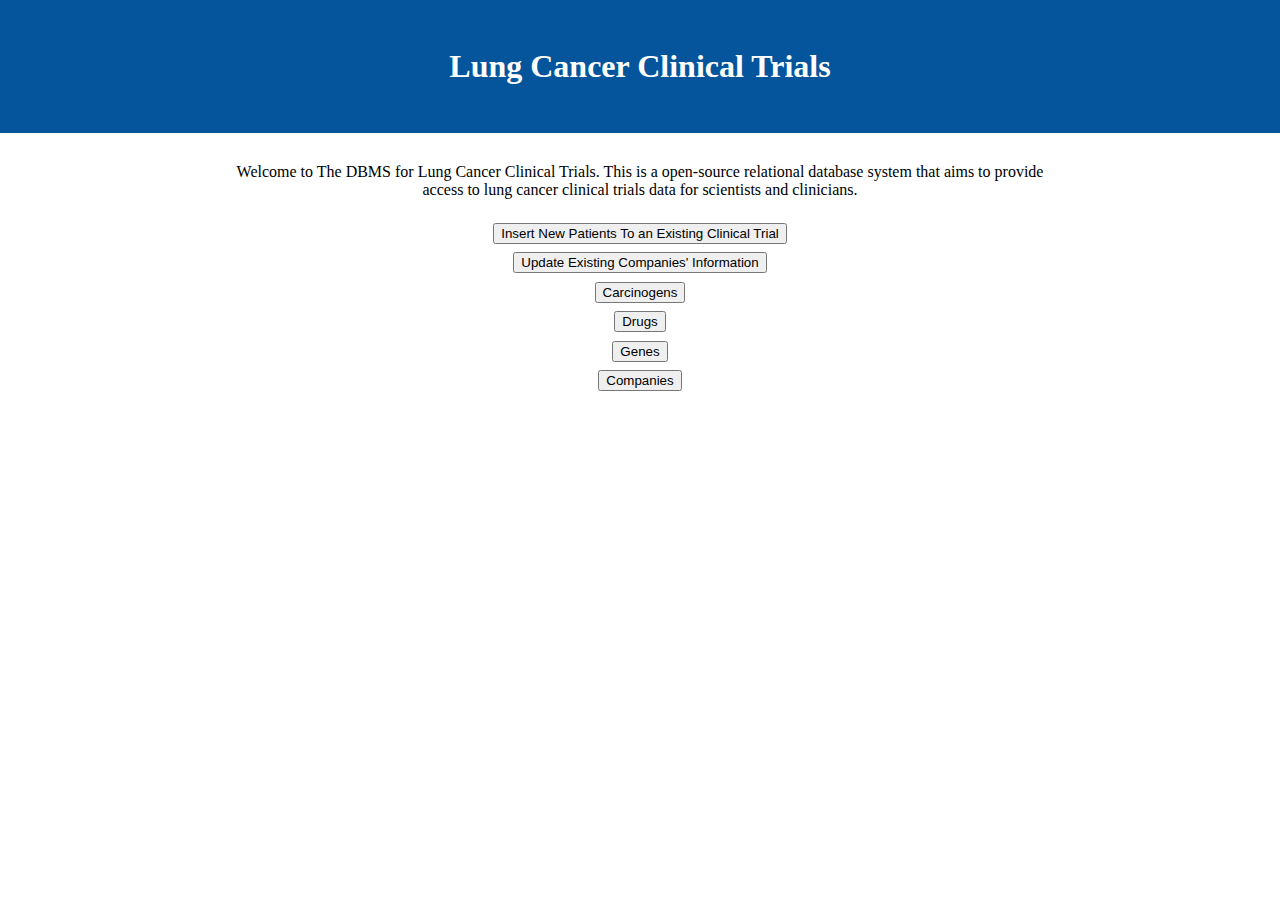
<file: index.html>
<!DOCTYPE html> 
<html> 
    <head> 
    	<meta charset="utf-8">
	    <title>DBMS for Lung Cancer Clinical Trials</title> 
	    <style>

	    	* {
    			box-sizing: border-box;
    			margin: 0;
			}

	    	body{
	    		text-align: center;
	    		margin-top: 0;
	    	}

	    	header {
	    		background: #05559D ;
	    		margin: 0 0 30px 0;
	    	}

	    	h1 {
	    		padding-top: 1.5em;
    			padding-bottom: 1.5em;
    			color: #fff; 
    			margin: 0;
	    	}
	    	p {
	    		margin-left: 15%;
    			margin-right: 15%;
	    		margin-bottom: 1.5em;
	    		padding-left: 1.5em;
    			padding-right: 1.5em;
	    	}
	    	


	    	
	    	ul{
	    		list-style: none;
	    		margin-left: 15%;
    			margin-right: 15%;
	    		padding-left: 1.5em;
    			padding-right: 1.5em;
	    	}

	    	li {
	    		
	    		margin: 1%;
	    	}

	    	a:hover {
  				color: #093a58;
			}

	    </style>
    </head> 
    <body> 
    	<header>
    		<h1>Lung Cancer Clinical Trials</h1>

    	</header>

    	<p>
    		Welcome to The DBMS for Lung Cancer Clinical Trials. This is a open-source relational database system that aims to provide access to lung cancer clinical trials data for scientists and clinicians.
    	</p>

		<ul>

			<li>
				<a href="insertpatient_form.html"><button>Insert New Patients To an Existing Clinical Trial</button></a>
			</li>

			<li>
				<a href="select_to_update_Company.php"><button>Update Existing Companies' Information </button></a></li>
			<li>

			<li>
				<a href="carcinogens.php"><button>Carcinogens</button></a>
			</li>
			
				<a href="drugs.php"><button>Drugs</button></a>
			</li>

			<li>
				<a href="genes.php"><button>Genes</button></a>
			</li>
			
			<li>
				<a href="companies.php"><button>Companies</button></a>
			</li>
		</ul>


    </body> 
</html>
</file>
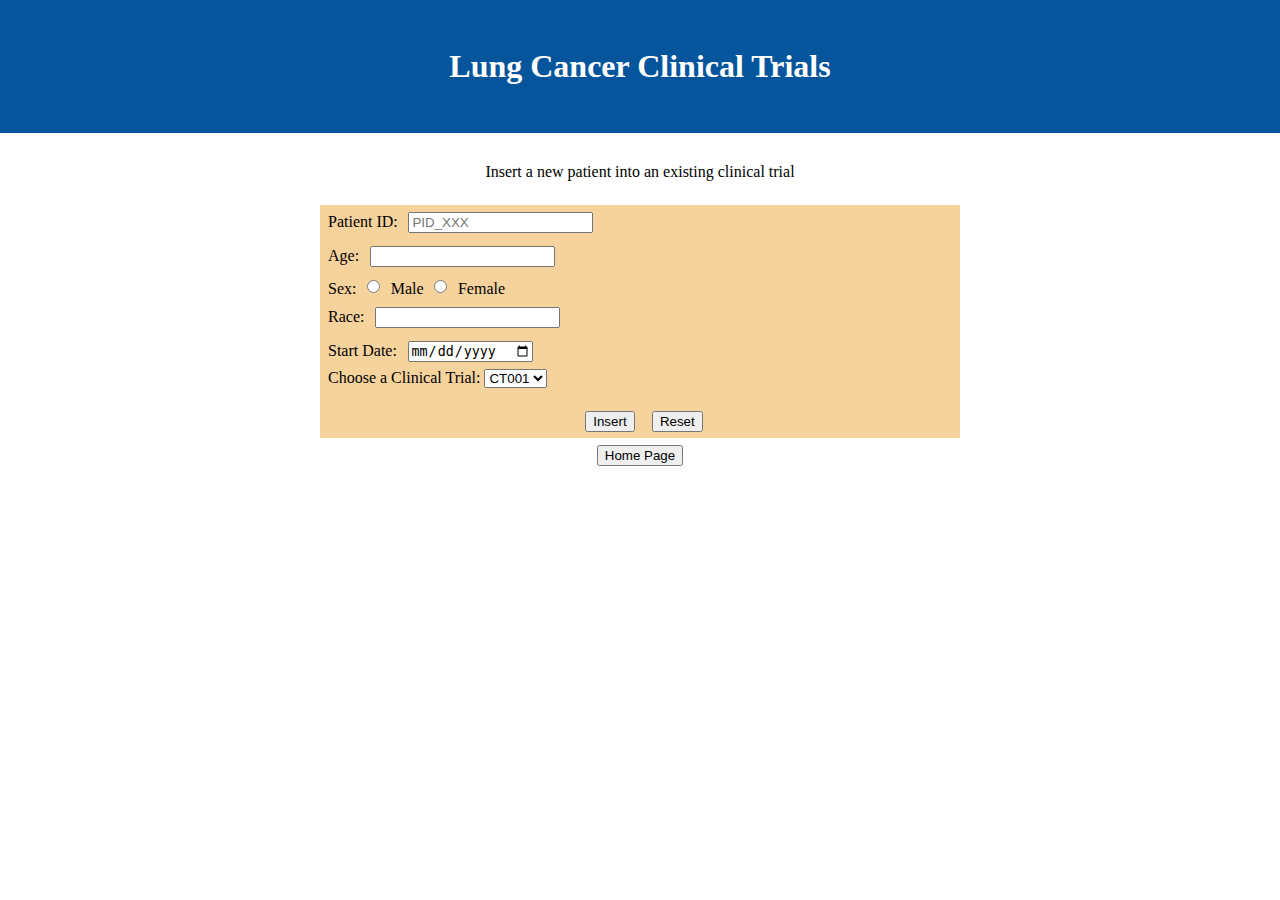
<file: insertpatient_form.html>
<!DOCTYPE html>
<html>
    <head>
    	<meta http-equiv="Content-Type" content="text/html; charset=iso-8859-1" />
    	<title>Add Patient to Clinical Trial</title>
      <link rel="stylesheet" href="main.css">
      <style>
        body{
          text-align: center;
        }

        #form-wrapper{
          margin-left: 25%;
          margin-right: 25%;
          background: #F6D29D;

        }

        form{
          text-align: left;
          padding-left: 0.5em;
        }

        input{
          margin: 0.5em;
        }

        a {
          margin: 0.5em; }
        }
        a:hover {
          color: #093a58;

        }
        #buttons {
          text-align: center;
          margin-top: 1em;
          
        }

        button {
        margin-top: 0.5em;
        margin-bottom: 0.5em;
       }


      </style>

    </head>
    <body>

      <header>
      <h1>Lung Cancer Clinical Trials</h1>
      </header>

      <p>Insert a new patient into an existing clinical trial</p>

      <div id=form-wrapper>

    	<form action="insertpatient.php" method="post">
    	Patient ID: <input type="text" placeholder="PID_XXX" name="p_ID"/><br>
    	Age: <input type="text" name="age"/><br>
    	Sex: <input type="radio" id="m" name="sex" value="m">
      	<label for="m">Male</label>
      	<input type="radio" id="f" name="sex" value="f">
      	<label for="f">Female</label><br>
    	Race: <input type="text" name="race"/><br>
    	<label for="start_date">Start Date:</label>
      	<input type="date" id="start_date" name="start_date"><br>
    	<label for="CT_ID">Choose a Clinical Trial:</label>
    	<select name="CT_ID" id="CT_ID">
      		<option value="CT001">CT001</option>
      		<option value="CT002">CT002</option>
      		<option value="CT003">CT003</option>
      		<option value="CT004">CT004</option>
      		<option value="CT005">CT005</option>
      		<option value="CT006">CT006</option>
      		<option value="CT007">CT007</option>
      		<option value="CT008">CT008</option>
      		<option value="CT009">CT009</option>
      		<option value="CT010">CT010</option>
    	</select><br>

      <div id=buttons>
    	<input type="Submit" value= "Insert"/>
      <input type="Reset"/>
      </div>
    	</form>

    </div>

    <a href="index.html"><button>Home Page</button></a>

    </body>
</html>
</file>
<file: main.css>
* {
  box-sizing: border-box;
}
body {
  margin:auto;
  align-items: center;
  text-align:center;}

header {
  background: #05559D ;
  margin: 0 0 30px 0;
}


h1 {
  padding-top: 1.5em;
  padding-bottom: 1.5em;
  color: #fff; 
  margin: 0;
}

p {
  margin-left: 15%;
  margin-right: 15%;
  margin-bottom: 1.5em;
  padding-left: 1.5em;
  padding-right: 1.5em;
}

 #table-wrap{
  margin-left: 15%;
  margin-right: 15%;
  margin-bottom: 5%;
  font-family: 'Saira', sans-serif;
  line-height: 1.6;
  color: #3a3a3a;
}

table td {
  background-color: #BDD2E5;
  text-align: center;
  width: 100%;
  margin-left: 10%;
  margin-right: 10%;}

th {
  background-color: #05559D;
  color: white;
}

 a{
  padding: 20px;
  margin: 5%; }
</file>
